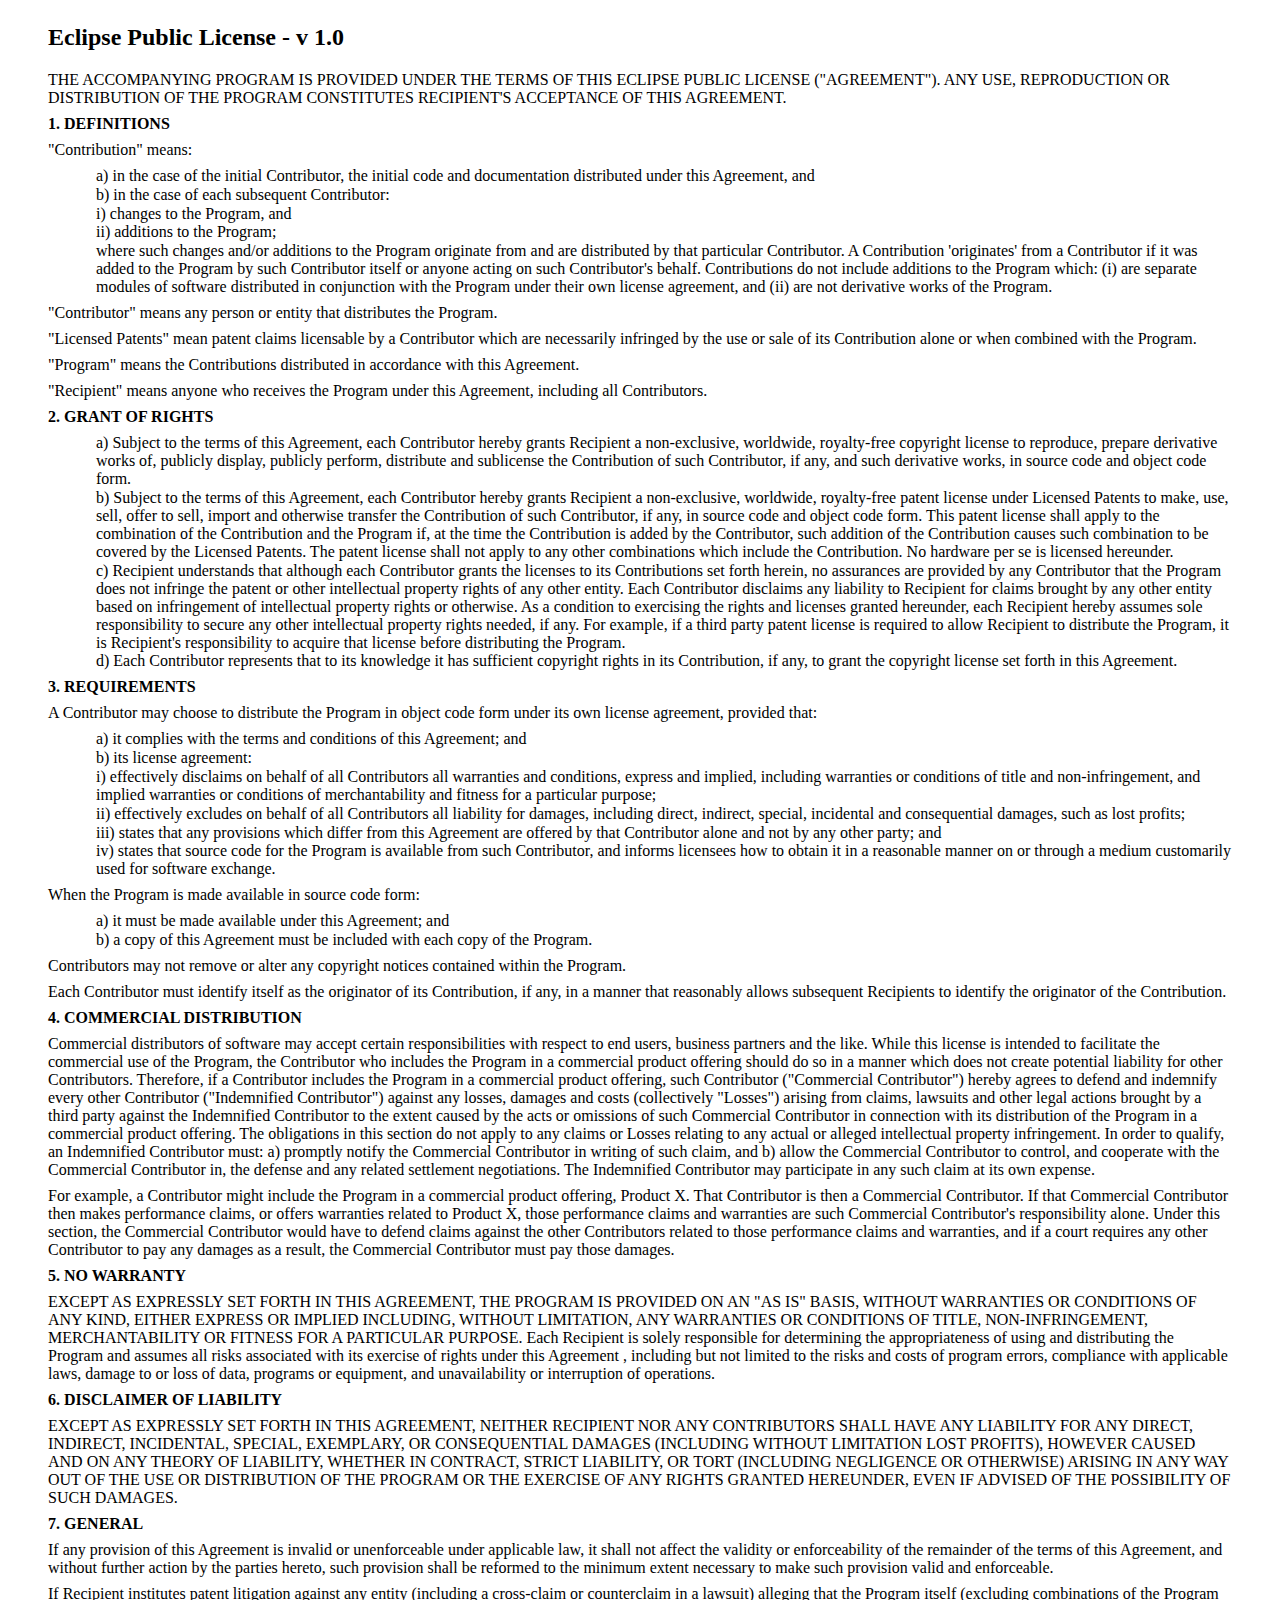
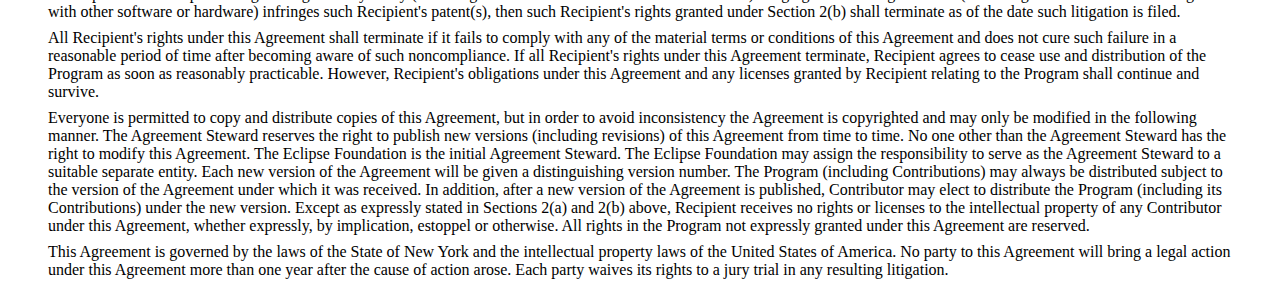
<file: epl-v10.html>
<!DOCTYPE html PUBLIC "-//W3C//DTD XHTML 1.0 Transitional//EN" "http://www.w3.org/TR/xhtml1/DTD/xhtml1-transitional.dtd">
<!-- saved from url=(0041)http://www.eclipse.org/legal/epl-v10.html -->
<html xmlns="http://www.w3.org/1999/xhtml"><head><meta http-equiv="Content-Type" content="text/html; charset=ISO-8859-1">

<title>Eclipse Public License - Version 1.0</title>
<style type="text/css">
  body {
    size: 8.5in 11.0in;
    margin: 0.25in 0.5in 0.25in 0.5in;
    tab-interval: 0.5in;
    }
  p {  	
    margin-left: auto;
    margin-top:  0.5em;
    margin-bottom: 0.5em;
    }
  p.list {
  	margin-left: 0.5in;
    margin-top:  0.05em;
    margin-bottom: 0.05em;
    }
  </style>

</head>

<body lang="EN-US">

<h2>Eclipse Public License - v 1.0</h2>

<p>THE ACCOMPANYING PROGRAM IS PROVIDED UNDER THE TERMS OF THIS ECLIPSE
PUBLIC LICENSE ("AGREEMENT"). ANY USE, REPRODUCTION OR
DISTRIBUTION OF THE PROGRAM CONSTITUTES RECIPIENT'S ACCEPTANCE OF THIS
AGREEMENT.</p>

<p><b>1. DEFINITIONS</b></p>

<p>"Contribution" means:</p>

<p class="list">a) in the case of the initial Contributor, the initial
code and documentation distributed under this Agreement, and</p>
<p class="list">b) in the case of each subsequent Contributor:</p>
<p class="list">i) changes to the Program, and</p>
<p class="list">ii) additions to the Program;</p>
<p class="list">where such changes and/or additions to the Program
originate from and are distributed by that particular Contributor. A
Contribution 'originates' from a Contributor if it was added to the
Program by such Contributor itself or anyone acting on such
Contributor's behalf. Contributions do not include additions to the
Program which: (i) are separate modules of software distributed in
conjunction with the Program under their own license agreement, and (ii)
are not derivative works of the Program.</p>

<p>"Contributor" means any person or entity that distributes
the Program.</p>

<p>"Licensed Patents" mean patent claims licensable by a
Contributor which are necessarily infringed by the use or sale of its
Contribution alone or when combined with the Program.</p>

<p>"Program" means the Contributions distributed in accordance
with this Agreement.</p>

<p>"Recipient" means anyone who receives the Program under
this Agreement, including all Contributors.</p>

<p><b>2. GRANT OF RIGHTS</b></p>

<p class="list">a) Subject to the terms of this Agreement, each
Contributor hereby grants Recipient a non-exclusive, worldwide,
royalty-free copyright license to reproduce, prepare derivative works
of, publicly display, publicly perform, distribute and sublicense the
Contribution of such Contributor, if any, and such derivative works, in
source code and object code form.</p>

<p class="list">b) Subject to the terms of this Agreement, each
Contributor hereby grants Recipient a non-exclusive, worldwide,
royalty-free patent license under Licensed Patents to make, use, sell,
offer to sell, import and otherwise transfer the Contribution of such
Contributor, if any, in source code and object code form. This patent
license shall apply to the combination of the Contribution and the
Program if, at the time the Contribution is added by the Contributor,
such addition of the Contribution causes such combination to be covered
by the Licensed Patents. The patent license shall not apply to any other
combinations which include the Contribution. No hardware per se is
licensed hereunder.</p>

<p class="list">c) Recipient understands that although each Contributor
grants the licenses to its Contributions set forth herein, no assurances
are provided by any Contributor that the Program does not infringe the
patent or other intellectual property rights of any other entity. Each
Contributor disclaims any liability to Recipient for claims brought by
any other entity based on infringement of intellectual property rights
or otherwise. As a condition to exercising the rights and licenses
granted hereunder, each Recipient hereby assumes sole responsibility to
secure any other intellectual property rights needed, if any. For
example, if a third party patent license is required to allow Recipient
to distribute the Program, it is Recipient's responsibility to acquire
that license before distributing the Program.</p>

<p class="list">d) Each Contributor represents that to its knowledge it
has sufficient copyright rights in its Contribution, if any, to grant
the copyright license set forth in this Agreement.</p>

<p><b>3. REQUIREMENTS</b></p>

<p>A Contributor may choose to distribute the Program in object code
form under its own license agreement, provided that:</p>

<p class="list">a) it complies with the terms and conditions of this
Agreement; and</p>

<p class="list">b) its license agreement:</p>

<p class="list">i) effectively disclaims on behalf of all Contributors
all warranties and conditions, express and implied, including warranties
or conditions of title and non-infringement, and implied warranties or
conditions of merchantability and fitness for a particular purpose;</p>

<p class="list">ii) effectively excludes on behalf of all Contributors
all liability for damages, including direct, indirect, special,
incidental and consequential damages, such as lost profits;</p>

<p class="list">iii) states that any provisions which differ from this
Agreement are offered by that Contributor alone and not by any other
party; and</p>

<p class="list">iv) states that source code for the Program is available
from such Contributor, and informs licensees how to obtain it in a
reasonable manner on or through a medium customarily used for software
exchange.</p>

<p>When the Program is made available in source code form:</p>

<p class="list">a) it must be made available under this Agreement; and</p>

<p class="list">b) a copy of this Agreement must be included with each
copy of the Program.</p>

<p>Contributors may not remove or alter any copyright notices contained
within the Program.</p>

<p>Each Contributor must identify itself as the originator of its
Contribution, if any, in a manner that reasonably allows subsequent
Recipients to identify the originator of the Contribution.</p>

<p><b>4. COMMERCIAL DISTRIBUTION</b></p>

<p>Commercial distributors of software may accept certain
responsibilities with respect to end users, business partners and the
like. While this license is intended to facilitate the commercial use of
the Program, the Contributor who includes the Program in a commercial
product offering should do so in a manner which does not create
potential liability for other Contributors. Therefore, if a Contributor
includes the Program in a commercial product offering, such Contributor
("Commercial Contributor") hereby agrees to defend and
indemnify every other Contributor ("Indemnified Contributor")
against any losses, damages and costs (collectively "Losses")
arising from claims, lawsuits and other legal actions brought by a third
party against the Indemnified Contributor to the extent caused by the
acts or omissions of such Commercial Contributor in connection with its
distribution of the Program in a commercial product offering. The
obligations in this section do not apply to any claims or Losses
relating to any actual or alleged intellectual property infringement. In
order to qualify, an Indemnified Contributor must: a) promptly notify
the Commercial Contributor in writing of such claim, and b) allow the
Commercial Contributor to control, and cooperate with the Commercial
Contributor in, the defense and any related settlement negotiations. The
Indemnified Contributor may participate in any such claim at its own
expense.</p>

<p>For example, a Contributor might include the Program in a commercial
product offering, Product X. That Contributor is then a Commercial
Contributor. If that Commercial Contributor then makes performance
claims, or offers warranties related to Product X, those performance
claims and warranties are such Commercial Contributor's responsibility
alone. Under this section, the Commercial Contributor would have to
defend claims against the other Contributors related to those
performance claims and warranties, and if a court requires any other
Contributor to pay any damages as a result, the Commercial Contributor
must pay those damages.</p>

<p><b>5. NO WARRANTY</b></p>

<p>EXCEPT AS EXPRESSLY SET FORTH IN THIS AGREEMENT, THE PROGRAM IS
PROVIDED ON AN "AS IS" BASIS, WITHOUT WARRANTIES OR CONDITIONS
OF ANY KIND, EITHER EXPRESS OR IMPLIED INCLUDING, WITHOUT LIMITATION,
ANY WARRANTIES OR CONDITIONS OF TITLE, NON-INFRINGEMENT, MERCHANTABILITY
OR FITNESS FOR A PARTICULAR PURPOSE. Each Recipient is solely
responsible for determining the appropriateness of using and
distributing the Program and assumes all risks associated with its
exercise of rights under this Agreement , including but not limited to
the risks and costs of program errors, compliance with applicable laws,
damage to or loss of data, programs or equipment, and unavailability or
interruption of operations.</p>

<p><b>6. DISCLAIMER OF LIABILITY</b></p>

<p>EXCEPT AS EXPRESSLY SET FORTH IN THIS AGREEMENT, NEITHER RECIPIENT
NOR ANY CONTRIBUTORS SHALL HAVE ANY LIABILITY FOR ANY DIRECT, INDIRECT,
INCIDENTAL, SPECIAL, EXEMPLARY, OR CONSEQUENTIAL DAMAGES (INCLUDING
WITHOUT LIMITATION LOST PROFITS), HOWEVER CAUSED AND ON ANY THEORY OF
LIABILITY, WHETHER IN CONTRACT, STRICT LIABILITY, OR TORT (INCLUDING
NEGLIGENCE OR OTHERWISE) ARISING IN ANY WAY OUT OF THE USE OR
DISTRIBUTION OF THE PROGRAM OR THE EXERCISE OF ANY RIGHTS GRANTED
HEREUNDER, EVEN IF ADVISED OF THE POSSIBILITY OF SUCH DAMAGES.</p>

<p><b>7. GENERAL</b></p>

<p>If any provision of this Agreement is invalid or unenforceable under
applicable law, it shall not affect the validity or enforceability of
the remainder of the terms of this Agreement, and without further action
by the parties hereto, such provision shall be reformed to the minimum
extent necessary to make such provision valid and enforceable.</p>

<p>If Recipient institutes patent litigation against any entity
(including a cross-claim or counterclaim in a lawsuit) alleging that the
Program itself (excluding combinations of the Program with other
software or hardware) infringes such Recipient's patent(s), then such
Recipient's rights granted under Section 2(b) shall terminate as of the
date such litigation is filed.</p>

<p>All Recipient's rights under this Agreement shall terminate if it
fails to comply with any of the material terms or conditions of this
Agreement and does not cure such failure in a reasonable period of time
after becoming aware of such noncompliance. If all Recipient's rights
under this Agreement terminate, Recipient agrees to cease use and
distribution of the Program as soon as reasonably practicable. However,
Recipient's obligations under this Agreement and any licenses granted by
Recipient relating to the Program shall continue and survive.</p>

<p>Everyone is permitted to copy and distribute copies of this
Agreement, but in order to avoid inconsistency the Agreement is
copyrighted and may only be modified in the following manner. The
Agreement Steward reserves the right to publish new versions (including
revisions) of this Agreement from time to time. No one other than the
Agreement Steward has the right to modify this Agreement. The Eclipse
Foundation is the initial Agreement Steward. The Eclipse Foundation may
assign the responsibility to serve as the Agreement Steward to a
suitable separate entity. Each new version of the Agreement will be
given a distinguishing version number. The Program (including
Contributions) may always be distributed subject to the version of the
Agreement under which it was received. In addition, after a new version
of the Agreement is published, Contributor may elect to distribute the
Program (including its Contributions) under the new version. Except as
expressly stated in Sections 2(a) and 2(b) above, Recipient receives no
rights or licenses to the intellectual property of any Contributor under
this Agreement, whether expressly, by implication, estoppel or
otherwise. All rights in the Program not expressly granted under this
Agreement are reserved.</p>

<p>This Agreement is governed by the laws of the State of New York and
the intellectual property laws of the United States of America. No party
to this Agreement will bring a legal action under this Agreement more
than one year after the cause of action arose. Each party waives its
rights to a jury trial in any resulting litigation.</p>



</body></html>
</file>
